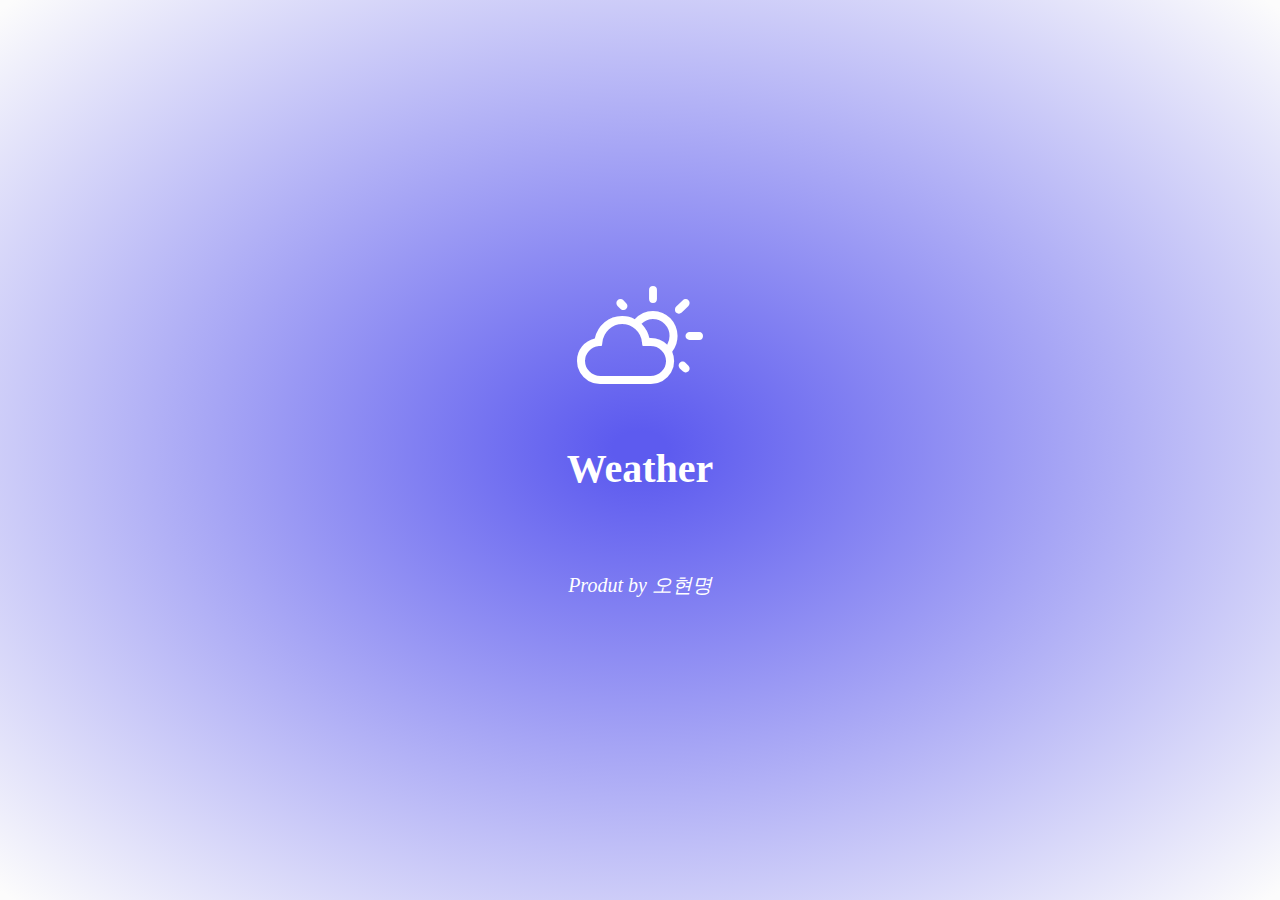
<file: index.html>
<!DOCTYPE html>
<html lang="en">
<head>
    <meta charset="UTF-8">
    <meta http-equiv="X-UA-Compatible" content="IE=edge">
    <meta name="viewport" content="width=device-width, initial-scale=1.0">
    <meta http-equiv="refresh" content="3; url=./main.html">
    <!-- content = "대기시간(초); url = 이동시킬 파일명 또는 주소" -->
    <title>weatherApp_Intro</title>
    <link rel="shortcut icon" href="./img/wi-day-cloudy.ico" type="image/x-icon">
    <link rel="stylesheet" href="./css/weather-icons.css">
    <link rel="stylesheet" href="./css/index.css">
</head>
<body>
    <section>
        <div class="wrap">
            <div class="top_icon">
                <a href="./main.html"><i class="wi wi-day-cloudy"></i></a>
            </div>
    
            <h2>Weather</h2>
            <p>Produt by 오현명</p>
        </div>
    </section>

    <!-- <script>
        setTimeout (function(){
            location.href="./main.html";
        },3000);
    </script> -->

</body>
</html>
</file>
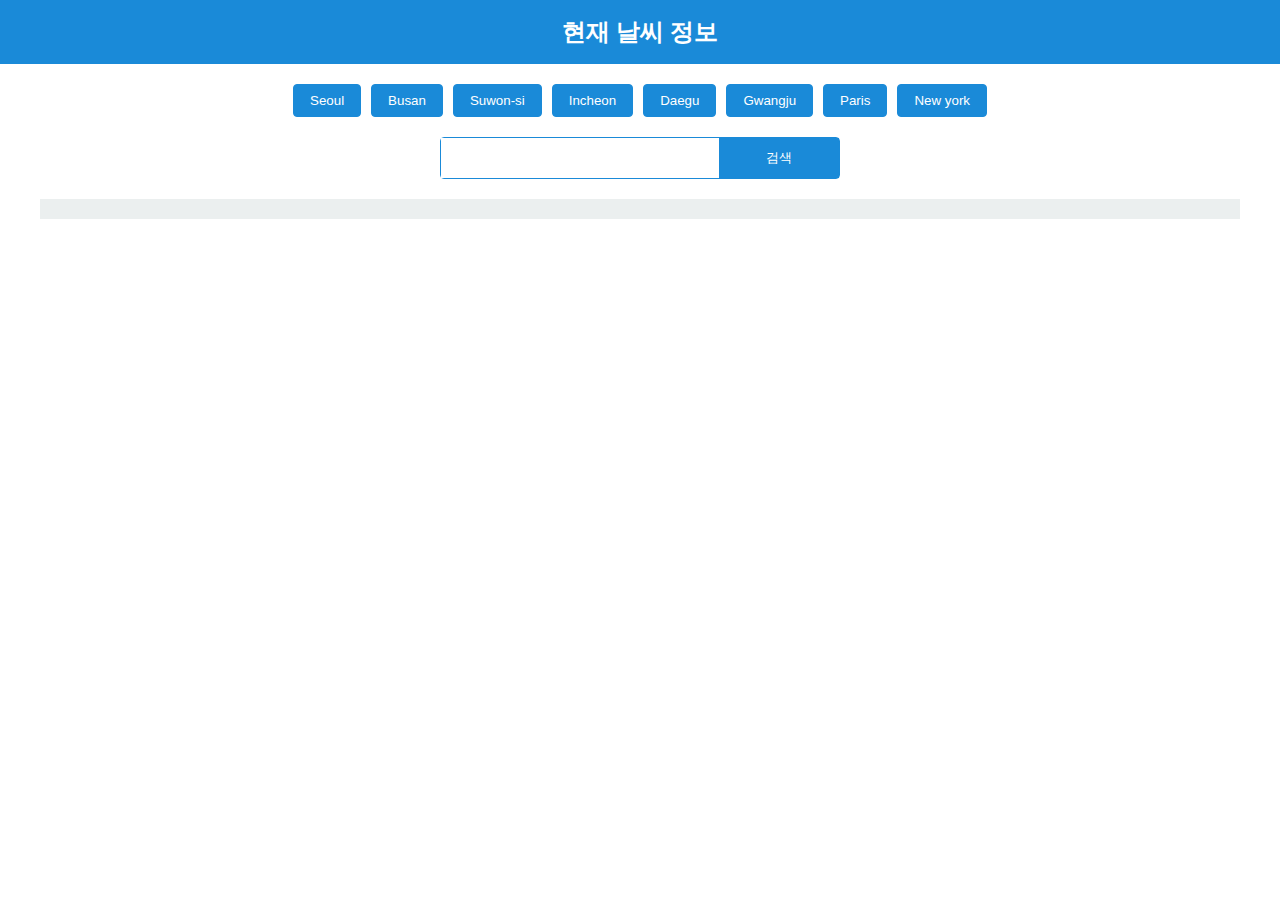
<file: main.html>
<!DOCTYPE html>
<html lang="en">
<head>
    <meta charset="UTF-8">
    <meta http-equiv="X-UA-Compatible" content="IE=edge">
    <meta name="viewport" content="width=device-width, initial-scale=1.0">
    <title>WeatherApp_Main</title>
    <link rel="shortcut icon" href="./img/wi-day-cloudy.ico" type="image/x-icon">
    <link rel="stylesheet" href="./css/weather-icons.css">
    <link rel="stylesheet" href="./css/main.css">
    <script src="https://ajax.googleapis.com/ajax/libs/jquery/3.6.0/jquery.min.js"></script>
    <script src="./js/main.js"></script>
</head>
<body>

    <section id="user_select">
        <h2>현재 날씨 정보</h2>
        <div class="cities">
            <button>Seoul</button>
            <button>Busan</button>
            <button>Suwon-si</button>
            <button>Incheon</button>
            <button>Daegu</button>
            <button>Gwangju</button>
            <button>Paris</button>
            <button>New york</button>
        </div>

        <div class="search">
            <input type="search" id="search_box">
            <button>검색</button>
        </div>
    </section>

    <section id="weather">
        <ul>
            <!--
            <li>
                <div class="top">
                    <div class="cur_icon">
                        <i class="wi"></i>
                    </div>
                    <div class="info">
                        <p class="temp"><span class="degree">22</span>&nbsp;°C</p>
                        <p class="interTemp">
                            최저 <span class="temp_min">9</span>°C / 
                            최고 <span class="temp_max">25</span>°C / 
                        </p>
                        <h4>Clear</h4>
                        <p class="location">
                            <span class="city">Busan</span>,
                            <span class="nation">KR</span>
                        </p>
                    </div>
                </div>
                
                <div class="bottom">
                    <div class="wind">
                        <i class="wi wi-strong-wind"></i>
                        <p><span>0.00</span>m/s</p>
                    </div>
                    <div class="humidity">
                        <i class="wi wi-humidity"></i>
                        <p><span>00</span>%</p>
                    </div>
                    <div class="cloud">
                        <i class="wi wi-cloudy"></i>
                        <p><span>00</span>%</p>
                    </div>
                </div>
            </li>
            -->
        </ul>
    </section>
</body>
</html>
</file>
<file: css/index.css>
@charset "utf-8";

@import url('https://fonts.googleapis.com/css2?family=Nanum+Gothic:wght@400;700&family=Poppins:wght@100;200;300;400;500;600&display=swap');

/*
    font-family: 'Nanum Gothic', sans-serif;
    font-family: 'Poppins', sans-serif;
*/

*{box-sizing: border-box; font-family:'Poppins''Nanum Gothic', sans-serif;}
html, body{margin: 0; padding: 0;}
h1, h2, h3, h4, h5, h6, p{margin: 0;}
ul, ol{margin: 0; padding: 0; list-style: none;}
a{text-decoration: none;}

section{
    width: 100%;
    height: 100vh;
    background: radial-gradient(ellipse at center, rgba(93,91,239,1) 3%,rgba(252,252,252,1) 99%);
    position: relative;
}

section .wrap{
    position: absolute;
    top: 50%;
    left: 50%;
    transform: translate(-50%, -50%);
    text-align: center;
}

section .wrap .top_icon{padding-bottom: 40px;}
section .wrap .top_icon a{color: #fff; font-size: 90px;}
section .wrap h2{font-size: 40px; color: #fff; padding-bottom: 80px;}
section .wrap p{font-size: 20px; color: #fff; font-style: italic;}
</file>
<file: css/main.css>
@charset "utf-8";

@import url('https://fonts.googleapis.com/css2?family=Nanum+Gothic:wght@400;700&family=Poppins:wght@100;200;300;400;500;600&display=swap');

/*
    font-family: 'Nanum Gothic', sans-serif;
    font-family: 'Poppins', sans-serif;
*/

*{box-sizing: border-box; font-family:'Poppins''Nanum Gothic', sans-serif;}
html, body{margin: 0; padding: 0;}
h1, h2, h3, h4, h5, h6, p{margin: 0;}
ul, ol{margin: 0; padding: 0; list-style: none;}
a{text-decoration: none;}

/* 사용자 설정 */

#user_select{text-align: center;}
#user_select h2{
    background-color: #1a8ad8;
    color: #fff;
    font-size: 24px;
    line-height: 1;
    padding: 20px 0;
}
#user_select .cities{
    padding: 20px 0 10px;
    display: flex;
    justify-content: center;
    flex-wrap: wrap;
}

#user_select .cities button{
    background-color: #1a8ad8;
    padding: 8px 16px;
    border: 1px solid #1a8ad8;
    color: #fff;
    border-radius: 4px;
    margin: 0 5px 10px;
    cursor: pointer;
}

#user_select .cities button:hover, #user_select .cities button:active{background-color: #fff; color: #1a8ad8;}


#user_select .search{
    max-width: 400px;
    width: 100%;
    margin: 0 auto;
    border: 1px solid #1a8ad8;
    border-radius: 4px;
    margin-bottom: 20px;
    display: flex;
    flex-wrap: wrap;
}

#user_select .search input{
    width: calc(100% - 120px);
    height: 40px;
    border: none;
    padding: 0 10px;
    color: #1a8ad8;
    outline-color: #1a8ad8;
}

#user_select .search button{
    width: 120px;
    height: 40px;
    border: none;
    background-color: #1a8ad8;
    cursor: pointer;
    color: #fff;
}

/* 날씨 리스트 */

#weather{
    width: 1200px;
    margin: 0 auto;
    padding: 20px 0 0;
    background-color: #ebefef;
}

#weather ul{
    display: flex;
    justify-content: center;
    flex-wrap: wrap;
}

#weather ul li{
    width: calc(100% / 3 - 20px);
    margin: 0 10px 20px;
    background-color: #fff;
    border-radius: 8px;
    overflow: hidden;
    box-shadow: inset 2px 2px 4px rgba(255, 255, 255, 0.2), 2px 2px 4px rgba(0, 0, 0, 0.2);
}

#weather ul li .top{
    padding: 40px 0;
    background-color: #1a8ad8;
    display: flex;
    align-items: center;
    color: #fff;
}

#weather ul li .top > div{width: 50%; padding: 0 20px;}
#weather ul li .top .cur_icon{font-size: 60px; text-align: center; color: #fff;}
/* #weather ul li .top .info{text-align: right;} */
#weather ul li .top .info .temp{font-size: 16px;}
#weather ul li .top .info .temp .degree{font-size: 24px; font-weight: 800;}
#weather ul li .top .info .interTemp{font-size: 13px;}
#weather ul li .top .info .interTemp span{font-size: 15px;}
#weather ul li .top .info h4{font-size: 24px;}
#weather ul li .top .info .location{font-size: 14px;}

#weather ul li .bottom{
    padding: 16px 0 8px;
    display: flex;
    justify-content: space-around;
    align-items: center;
}

#weather ul li .bottom > div{
    width: calc(100% / 3 - 20px);
    text-align: center;
    font-size: 14px;
    color: #111;
}

#weather ul li .bottom > div i{font-size: 18px;}

#weather ul li .bottom > div p{line-height: 1.8;}

@media(max-width:1190px){
    #weather{width: 100%;}
}

@media(max-width:991px){
    #weather ul li{width: calc(100% / 2 - 20px);}
}

@media(max-width:767px){
    #weather ul li{width: calc(100% - 20px);}
}

@media(max-width:420px){
    #user_select .search{width: calc(100% - 20px);}
}
</file>
<file: css/weather-icons.css>
/*!
 *  Weather Icons 2.0.10
 *  Updated November 1, 2020
 *  Weather themed icons for Bootstrap
 *  Author - Erik Flowers - erik@helloerik.com
 *  Email: erik@helloerik.com
 *  Twitter: http://twitter.com/Erik_UX
 *  ------------------------------------------------------------------------------
 *  Maintained at http://erikflowers.github.io/weather-icons
 *
 *  License
 *  ------------------------------------------------------------------------------
 *  - Font licensed under SIL OFL 1.1 -
 *    http://scripts.sil.org/OFL
 *  - CSS, SCSS and LESS are licensed under MIT License -
 *    http://opensource.org/licenses/mit-license.html
 *  - Documentation licensed under CC BY 3.0 -
 *    http://creativecommons.org/licenses/by/3.0/
 *  - Inspired by and works great as a companion with Font Awesome
 *    "Font Awesome by Dave Gandy - http://fontawesome.io"
 */
@font-face {
  font-family: 'weathericons';
  src: url('../font/weathericons-regular-webfont.eot');
  src: url('../font/weathericons-regular-webfont.eot?#iefix') format('embedded-opentype'), url('../font/weathericons-regular-webfont.woff2') format('woff2'), url('../font/weathericons-regular-webfont.woff') format('woff'), url('../font/weathericons-regular-webfont.ttf') format('truetype'), url('../font/weathericons-regular-webfont.svg#weather_iconsregular') format('svg');
  font-weight: normal;
  font-style: normal;
}
.wi {
  display: inline-block;
  font-family: 'weathericons';
  font-style: normal;
  font-weight: normal;
  line-height: 1;
  -webkit-font-smoothing: antialiased;
  -moz-osx-font-smoothing: grayscale;
}
.wi-fw {
  text-align: center;
  width: 1.4em;
}
.wi-rotate-90 {
  filter: progid:DXImageTransform.Microsoft.BasicImage(rotation=1);
  -webkit-transform: rotate(90deg);
  -ms-transform: rotate(90deg);
  transform: rotate(90deg);
}
.wi-rotate-180 {
  filter: progid:DXImageTransform.Microsoft.BasicImage(rotation=2);
  -webkit-transform: rotate(180deg);
  -ms-transform: rotate(180deg);
  transform: rotate(180deg);
}
.wi-rotate-270 {
  filter: progid:DXImageTransform.Microsoft.BasicImage(rotation=3);
  -webkit-transform: rotate(270deg);
  -ms-transform: rotate(270deg);
  transform: rotate(270deg);
}
.wi-flip-horizontal {
  filter: progid:DXImageTransform.Microsoft.BasicImage(rotation=0, mirror=1);
  -webkit-transform: scale(-1, 1);
  -ms-transform: scale(-1, 1);
  transform: scale(-1, 1);
}
.wi-flip-vertical {
  filter: progid:DXImageTransform.Microsoft.BasicImage(rotation=2, mirror=1);
  -webkit-transform: scale(1, -1);
  -ms-transform: scale(1, -1);
  transform: scale(1, -1);
}
.wi-day-sunny:before {
  content: "\f00d";
}
.wi-day-cloudy:before {
  content: "\f002";
}
.wi-day-cloudy-gusts:before {
  content: "\f000";
}
.wi-day-cloudy-windy:before {
  content: "\f001";
}
.wi-day-fog:before {
  content: "\f003";
}
.wi-day-hail:before {
  content: "\f004";
}
.wi-day-haze:before {
  content: "\f0b6";
}
.wi-day-lightning:before {
  content: "\f005";
}
.wi-day-rain:before {
  content: "\f008";
}
.wi-day-rain-mix:before {
  content: "\f006";
}
.wi-day-rain-wind:before {
  content: "\f007";
}
.wi-day-showers:before {
  content: "\f009";
}
.wi-day-sleet:before {
  content: "\f0b2";
}
.wi-day-sleet-storm:before {
  content: "\f068";
}
.wi-day-snow:before {
  content: "\f00a";
}
.wi-day-snow-thunderstorm:before {
  content: "\f06b";
}
.wi-day-snow-wind:before {
  content: "\f065";
}
.wi-day-sprinkle:before {
  content: "\f00b";
}
.wi-day-storm-showers:before {
  content: "\f00e";
}
.wi-day-sunny-overcast:before {
  content: "\f00c";
}
.wi-day-thunderstorm:before {
  content: "\f010";
}
.wi-day-windy:before {
  content: "\f085";
}
.wi-solar-eclipse:before {
  content: "\f06e";
}
.wi-hot:before {
  content: "\f072";
}
.wi-day-cloudy-high:before {
  content: "\f07d";
}
.wi-day-light-wind:before {
  content: "\f0c4";
}
.wi-night-clear:before {
  content: "\f02e";
}
.wi-night-alt-cloudy:before {
  content: "\f086";
}
.wi-night-alt-cloudy-gusts:before {
  content: "\f022";
}
.wi-night-alt-cloudy-windy:before {
  content: "\f023";
}
.wi-night-alt-hail:before {
  content: "\f024";
}
.wi-night-alt-lightning:before {
  content: "\f025";
}
.wi-night-alt-rain:before {
  content: "\f028";
}
.wi-night-alt-rain-mix:before {
  content: "\f026";
}
.wi-night-alt-rain-wind:before {
  content: "\f027";
}
.wi-night-alt-showers:before {
  content: "\f029";
}
.wi-night-alt-sleet:before {
  content: "\f0b4";
}
.wi-night-alt-sleet-storm:before {
  content: "\f06a";
}
.wi-night-alt-snow:before {
  content: "\f02a";
}
.wi-night-alt-snow-thunderstorm:before {
  content: "\f06d";
}
.wi-night-alt-snow-wind:before {
  content: "\f067";
}
.wi-night-alt-sprinkle:before {
  content: "\f02b";
}
.wi-night-alt-storm-showers:before {
  content: "\f02c";
}
.wi-night-alt-thunderstorm:before {
  content: "\f02d";
}
.wi-night-cloudy:before {
  content: "\f031";
}
.wi-night-cloudy-gusts:before {
  content: "\f02f";
}
.wi-night-cloudy-windy:before {
  content: "\f030";
}
.wi-night-fog:before {
  content: "\f04a";
}
.wi-night-hail:before {
  content: "\f032";
}
.wi-night-lightning:before {
  content: "\f033";
}
.wi-night-partly-cloudy:before {
  content: "\f083";
}
.wi-night-rain:before {
  content: "\f036";
}
.wi-night-rain-mix:before {
  content: "\f034";
}
.wi-night-rain-wind:before {
  content: "\f035";
}
.wi-night-showers:before {
  content: "\f037";
}
.wi-night-sleet:before {
  content: "\f0b3";
}
.wi-night-sleet-storm:before {
  content: "\f069";
}
.wi-night-snow:before {
  content: "\f038";
}
.wi-night-snow-thunderstorm:before {
  content: "\f06c";
}
.wi-night-snow-wind:before {
  content: "\f066";
}
.wi-night-sprinkle:before {
  content: "\f039";
}
.wi-night-storm-showers:before {
  content: "\f03a";
}
.wi-night-thunderstorm:before {
  content: "\f03b";
}
.wi-lunar-eclipse:before {
  content: "\f070";
}
.wi-stars:before {
  content: "\f077";
}
.wi-storm-showers:before {
  content: "\f01d";
}
.wi-thunderstorm:before {
  content: "\f01e";
}
.wi-night-alt-cloudy-high:before {
  content: "\f07e";
}
.wi-night-cloudy-high:before {
  content: "\f080";
}
.wi-night-alt-partly-cloudy:before {
  content: "\f081";
}
.wi-cloud:before {
  content: "\f041";
}
.wi-cloudy:before {
  content: "\f013";
}
.wi-cloudy-gusts:before {
  content: "\f011";
}
.wi-cloudy-windy:before {
  content: "\f012";
}
.wi-fog:before {
  content: "\f014";
}
.wi-hail:before {
  content: "\f015";
}
.wi-rain:before {
  content: "\f019";
}
.wi-rain-mix:before {
  content: "\f017";
}
.wi-rain-wind:before {
  content: "\f018";
}
.wi-showers:before {
  content: "\f01a";
}
.wi-sleet:before {
  content: "\f0b5";
}
.wi-snow:before {
  content: "\f01b";
}
.wi-sprinkle:before {
  content: "\f01c";
}
.wi-storm-showers:before {
  content: "\f01d";
}
.wi-thunderstorm:before {
  content: "\f01e";
}
.wi-snow-wind:before {
  content: "\f064";
}
.wi-snow:before {
  content: "\f01b";
}
.wi-smog:before {
  content: "\f074";
}
.wi-smoke:before {
  content: "\f062";
}
.wi-lightning:before {
  content: "\f016";
}
.wi-raindrops:before {
  content: "\f04e";
}
.wi-raindrop:before {
  content: "\f078";
}
.wi-dust:before {
  content: "\f063";
}
.wi-snowflake-cold:before {
  content: "\f076";
}
.wi-windy:before {
  content: "\f021";
}
.wi-strong-wind:before {
  content: "\f050";
}
.wi-sandstorm:before {
  content: "\f082";
}
.wi-earthquake:before {
  content: "\f0c6";
}
.wi-fire:before {
  content: "\f0c7";
}
.wi-flood:before {
  content: "\f07c";
}
.wi-meteor:before {
  content: "\f071";
}
.wi-tsunami:before {
  content: "\f0c5";
}
.wi-volcano:before {
  content: "\f0c8";
}
.wi-hurricane:before {
  content: "\f073";
}
.wi-tornado:before {
  content: "\f056";
}
.wi-small-craft-advisory:before {
  content: "\f0cc";
}
.wi-gale-warning:before {
  content: "\f0cd";
}
.wi-storm-warning:before {
  content: "\f0ce";
}
.wi-hurricane-warning:before {
  content: "\f0cf";
}
.wi-wind-direction:before {
  content: "\f0b1";
}
.wi-alien:before {
  content: "\f075";
}
.wi-celsius:before {
  content: "\f03c";
}
.wi-fahrenheit:before {
  content: "\f045";
}
.wi-degrees:before {
  content: "\f042";
}
.wi-thermometer:before {
  content: "\f055";
}
.wi-thermometer-exterior:before {
  content: "\f053";
}
.wi-thermometer-internal:before {
  content: "\f054";
}
.wi-cloud-down:before {
  content: "\f03d";
}
.wi-cloud-up:before {
  content: "\f040";
}
.wi-cloud-refresh:before {
  content: "\f03e";
}
.wi-horizon:before {
  content: "\f047";
}
.wi-horizon-alt:before {
  content: "\f046";
}
.wi-sunrise:before {
  content: "\f051";
}
.wi-sunset:before {
  content: "\f052";
}
.wi-moonrise:before {
  content: "\f0c9";
}
.wi-moonset:before {
  content: "\f0ca";
}
.wi-refresh:before {
  content: "\f04c";
}
.wi-refresh-alt:before {
  content: "\f04b";
}
.wi-umbrella:before {
  content: "\f084";
}
.wi-barometer:before {
  content: "\f079";
}
.wi-humidity:before {
  content: "\f07a";
}
.wi-na:before {
  content: "\f07b";
}
.wi-train:before {
  content: "\f0cb";
}
.wi-moon-new:before {
  content: "\f095";
}
.wi-moon-waxing-crescent-1:before {
  content: "\f096";
}
.wi-moon-waxing-crescent-2:before {
  content: "\f097";
}
.wi-moon-waxing-crescent-3:before {
  content: "\f098";
}
.wi-moon-waxing-crescent-4:before {
  content: "\f099";
}
.wi-moon-waxing-crescent-5:before {
  content: "\f09a";
}
.wi-moon-waxing-crescent-6:before {
  content: "\f09b";
}
.wi-moon-first-quarter:before {
  content: "\f09c";
}
.wi-moon-waxing-gibbous-1:before {
  content: "\f09d";
}
.wi-moon-waxing-gibbous-2:before {
  content: "\f09e";
}
.wi-moon-waxing-gibbous-3:before {
  content: "\f09f";
}
.wi-moon-waxing-gibbous-4:before {
  content: "\f0a0";
}
.wi-moon-waxing-gibbous-5:before {
  content: "\f0a1";
}
.wi-moon-waxing-gibbous-6:before {
  content: "\f0a2";
}
.wi-moon-full:before {
  content: "\f0a3";
}
.wi-moon-waning-gibbous-1:before {
  content: "\f0a4";
}
.wi-moon-waning-gibbous-2:before {
  content: "\f0a5";
}
.wi-moon-waning-gibbous-3:before {
  content: "\f0a6";
}
.wi-moon-waning-gibbous-4:before {
  content: "\f0a7";
}
.wi-moon-waning-gibbous-5:before {
  content: "\f0a8";
}
.wi-moon-waning-gibbous-6:before {
  content: "\f0a9";
}
.wi-moon-third-quarter:before {
  content: "\f0aa";
}
.wi-moon-waning-crescent-1:before {
  content: "\f0ab";
}
.wi-moon-waning-crescent-2:before {
  content: "\f0ac";
}
.wi-moon-waning-crescent-3:before {
  content: "\f0ad";
}
.wi-moon-waning-crescent-4:before {
  content: "\f0ae";
}
.wi-moon-waning-crescent-5:before {
  content: "\f0af";
}
.wi-moon-waning-crescent-6:before {
  content: "\f0b0";
}
.wi-moon-alt-new:before {
  content: "\f0eb";
}
.wi-moon-alt-waxing-crescent-1:before {
  content: "\f0d0";
}
.wi-moon-alt-waxing-crescent-2:before {
  content: "\f0d1";
}
.wi-moon-alt-waxing-crescent-3:before {
  content: "\f0d2";
}
.wi-moon-alt-waxing-crescent-4:before {
  content: "\f0d3";
}
.wi-moon-alt-waxing-crescent-5:before {
  content: "\f0d4";
}
.wi-moon-alt-waxing-crescent-6:before {
  content: "\f0d5";
}
.wi-moon-alt-first-quarter:before {
  content: "\f0d6";
}
.wi-moon-alt-waxing-gibbous-1:before {
  content: "\f0d7";
}
.wi-moon-alt-waxing-gibbous-2:before {
  content: "\f0d8";
}
.wi-moon-alt-waxing-gibbous-3:before {
  content: "\f0d9";
}
.wi-moon-alt-waxing-gibbous-4:before {
  content: "\f0da";
}
.wi-moon-alt-waxing-gibbous-5:before {
  content: "\f0db";
}
.wi-moon-alt-waxing-gibbous-6:before {
  content: "\f0dc";
}
.wi-moon-alt-full:before {
  content: "\f0dd";
}
.wi-moon-alt-waning-gibbous-1:before {
  content: "\f0de";
}
.wi-moon-alt-waning-gibbous-2:before {
  content: "\f0df";
}
.wi-moon-alt-waning-gibbous-3:before {
  content: "\f0e0";
}
.wi-moon-alt-waning-gibbous-4:before {
  content: "\f0e1";
}
.wi-moon-alt-waning-gibbous-5:before {
  content: "\f0e2";
}
.wi-moon-alt-waning-gibbous-6:before {
  content: "\f0e3";
}
.wi-moon-alt-third-quarter:before {
  content: "\f0e4";
}
.wi-moon-alt-waning-crescent-1:before {
  content: "\f0e5";
}
.wi-moon-alt-waning-crescent-2:before {
  content: "\f0e6";
}
.wi-moon-alt-waning-crescent-3:before {
  content: "\f0e7";
}
.wi-moon-alt-waning-crescent-4:before {
  content: "\f0e8";
}
.wi-moon-alt-waning-crescent-5:before {
  content: "\f0e9";
}
.wi-moon-alt-waning-crescent-6:before {
  content: "\f0ea";
}
.wi-moon-0:before {
  content: "\f095";
}
.wi-moon-1:before {
  content: "\f096";
}
.wi-moon-2:before {
  content: "\f097";
}
.wi-moon-3:before {
  content: "\f098";
}
.wi-moon-4:before {
  content: "\f099";
}
.wi-moon-5:before {
  content: "\f09a";
}
.wi-moon-6:before {
  content: "\f09b";
}
.wi-moon-7:before {
  content: "\f09c";
}
.wi-moon-8:before {
  content: "\f09d";
}
.wi-moon-9:before {
  content: "\f09e";
}
.wi-moon-10:before {
  content: "\f09f";
}
.wi-moon-11:before {
  content: "\f0a0";
}
.wi-moon-12:before {
  content: "\f0a1";
}
.wi-moon-13:before {
  content: "\f0a2";
}
.wi-moon-14:before {
  content: "\f0a3";
}
.wi-moon-15:before {
  content: "\f0a4";
}
.wi-moon-16:before {
  content: "\f0a5";
}
.wi-moon-17:before {
  content: "\f0a6";
}
.wi-moon-18:before {
  content: "\f0a7";
}
.wi-moon-19:before {
  content: "\f0a8";
}
.wi-moon-20:before {
  content: "\f0a9";
}
.wi-moon-21:before {
  content: "\f0aa";
}
.wi-moon-22:before {
  content: "\f0ab";
}
.wi-moon-23:before {
  content: "\f0ac";
}
.wi-moon-24:before {
  content: "\f0ad";
}
.wi-moon-25:before {
  content: "\f0ae";
}
.wi-moon-26:before {
  content: "\f0af";
}
.wi-moon-27:before {
  content: "\f0b0";
}
.wi-time-1:before {
  content: "\f08a";
}
.wi-time-2:before {
  content: "\f08b";
}
.wi-time-3:before {
  content: "\f08c";
}
.wi-time-4:before {
  content: "\f08d";
}
.wi-time-5:before {
  content: "\f08e";
}
.wi-time-6:before {
  content: "\f08f";
}
.wi-time-7:before {
  content: "\f090";
}
.wi-time-8:before {
  content: "\f091";
}
.wi-time-9:before {
  content: "\f092";
}
.wi-time-10:before {
  content: "\f093";
}
.wi-time-11:before {
  content: "\f094";
}
.wi-time-12:before {
  content: "\f089";
}
.wi-direction-up:before {
  content: "\f058";
}
.wi-direction-up-right:before {
  content: "\f057";
}
.wi-direction-right:before {
  content: "\f04d";
}
.wi-direction-down-right:before {
  content: "\f088";
}
.wi-direction-down:before {
  content: "\f044";
}
.wi-direction-down-left:before {
  content: "\f043";
}
.wi-direction-left:before {
  content: "\f048";
}
.wi-direction-up-left:before {
  content: "\f087";
}
.wi-wind-beaufort-0:before {
  content: "\f0b7";
}
.wi-wind-beaufort-1:before {
  content: "\f0b8";
}
.wi-wind-beaufort-2:before {
  content: "\f0b9";
}
.wi-wind-beaufort-3:before {
  content: "\f0ba";
}
.wi-wind-beaufort-4:before {
  content: "\f0bb";
}
.wi-wind-beaufort-5:before {
  content: "\f0bc";
}
.wi-wind-beaufort-6:before {
  content: "\f0bd";
}
.wi-wind-beaufort-7:before {
  content: "\f0be";
}
.wi-wind-beaufort-8:before {
  content: "\f0bf";
}
.wi-wind-beaufort-9:before {
  content: "\f0c0";
}
.wi-wind-beaufort-10:before {
  content: "\f0c1";
}
.wi-wind-beaufort-11:before {
  content: "\f0c2";
}
.wi-wind-beaufort-12:before {
  content: "\f0c3";
}
.wi-yahoo-0:before {
  content: "\f056";
}
.wi-yahoo-1:before {
  content: "\f00e";
}
.wi-yahoo-2:before {
  content: "\f073";
}
.wi-yahoo-3:before {
  content: "\f01e";
}
.wi-yahoo-4:before {
  content: "\f01e";
}
.wi-yahoo-5:before {
  content: "\f017";
}
.wi-yahoo-6:before {
  content: "\f017";
}
.wi-yahoo-7:before {
  content: "\f017";
}
.wi-yahoo-8:before {
  content: "\f015";
}
.wi-yahoo-9:before {
  content: "\f01a";
}
.wi-yahoo-10:before {
  content: "\f015";
}
.wi-yahoo-11:before {
  content: "\f01a";
}
.wi-yahoo-12:before {
  content: "\f01a";
}
.wi-yahoo-13:before {
  content: "\f01b";
}
.wi-yahoo-14:before {
  content: "\f00a";
}
.wi-yahoo-15:before {
  content: "\f064";
}
.wi-yahoo-16:before {
  content: "\f01b";
}
.wi-yahoo-17:before {
  content: "\f015";
}
.wi-yahoo-18:before {
  content: "\f017";
}
.wi-yahoo-19:before {
  content: "\f063";
}
.wi-yahoo-20:before {
  content: "\f014";
}
.wi-yahoo-21:before {
  content: "\f021";
}
.wi-yahoo-22:before {
  content: "\f062";
}
.wi-yahoo-23:before {
  content: "\f050";
}
.wi-yahoo-24:before {
  content: "\f050";
}
.wi-yahoo-25:before {
  content: "\f076";
}
.wi-yahoo-26:before {
  content: "\f013";
}
.wi-yahoo-27:before {
  content: "\f031";
}
.wi-yahoo-28:before {
  content: "\f002";
}
.wi-yahoo-29:before {
  content: "\f031";
}
.wi-yahoo-30:before {
  content: "\f002";
}
.wi-yahoo-31:before {
  content: "\f02e";
}
.wi-yahoo-32:before {
  content: "\f00d";
}
.wi-yahoo-33:before {
  content: "\f083";
}
.wi-yahoo-34:before {
  content: "\f00c";
}
.wi-yahoo-35:before {
  content: "\f017";
}
.wi-yahoo-36:before {
  content: "\f072";
}
.wi-yahoo-37:before {
  content: "\f00e";
}
.wi-yahoo-38:before {
  content: "\f00e";
}
.wi-yahoo-39:before {
  content: "\f00e";
}
.wi-yahoo-40:before {
  content: "\f01a";
}
.wi-yahoo-41:before {
  content: "\f064";
}
.wi-yahoo-42:before {
  content: "\f01b";
}
.wi-yahoo-43:before {
  content: "\f064";
}
.wi-yahoo-44:before {
  content: "\f00c";
}
.wi-yahoo-45:before {
  content: "\f00e";
}
.wi-yahoo-46:before {
  content: "\f01b";
}
.wi-yahoo-47:before {
  content: "\f00e";
}
.wi-yahoo-3200:before {
  content: "\f077";
}
.wi-forecast-io-clear-day:before {
  content: "\f00d";
}
.wi-forecast-io-clear-night:before {
  content: "\f02e";
}
.wi-forecast-io-rain:before {
  content: "\f019";
}
.wi-forecast-io-snow:before {
  content: "\f01b";
}
.wi-forecast-io-sleet:before {
  content: "\f0b5";
}
.wi-forecast-io-wind:before {
  content: "\f050";
}
.wi-forecast-io-fog:before {
  content: "\f014";
}
.wi-forecast-io-cloudy:before {
  content: "\f013";
}
.wi-forecast-io-partly-cloudy-day:before {
  content: "\f002";
}
.wi-forecast-io-partly-cloudy-night:before {
  content: "\f031";
}
.wi-forecast-io-hail:before {
  content: "\f015";
}
.wi-forecast-io-thunderstorm:before {
  content: "\f01e";
}
.wi-forecast-io-tornado:before {
  content: "\f056";
}
.wi-wmo4680-0:before,
.wi-wmo4680-00:before {
  content: "\f055";
}
.wi-wmo4680-1:before,
.wi-wmo4680-01:before {
  content: "\f013";
}
.wi-wmo4680-2:before,
.wi-wmo4680-02:before {
  content: "\f055";
}
.wi-wmo4680-3:before,
.wi-wmo4680-03:before {
  content: "\f013";
}
.wi-wmo4680-4:before,
.wi-wmo4680-04:before {
  content: "\f014";
}
.wi-wmo4680-5:before,
.wi-wmo4680-05:before {
  content: "\f014";
}
.wi-wmo4680-10:before {
  content: "\f014";
}
.wi-wmo4680-11:before {
  content: "\f014";
}
.wi-wmo4680-12:before {
  content: "\f016";
}
.wi-wmo4680-18:before {
  content: "\f050";
}
.wi-wmo4680-20:before {
  content: "\f014";
}
.wi-wmo4680-21:before {
  content: "\f017";
}
.wi-wmo4680-22:before {
  content: "\f017";
}
.wi-wmo4680-23:before {
  content: "\f019";
}
.wi-wmo4680-24:before {
  content: "\f01b";
}
.wi-wmo4680-25:before {
  content: "\f015";
}
.wi-wmo4680-26:before {
  content: "\f01e";
}
.wi-wmo4680-27:before {
  content: "\f063";
}
.wi-wmo4680-28:before {
  content: "\f063";
}
.wi-wmo4680-29:before {
  content: "\f063";
}
.wi-wmo4680-30:before {
  content: "\f014";
}
.wi-wmo4680-31:before {
  content: "\f014";
}
.wi-wmo4680-32:before {
  content: "\f014";
}
.wi-wmo4680-33:before {
  content: "\f014";
}
.wi-wmo4680-34:before {
  content: "\f014";
}
.wi-wmo4680-35:before {
  content: "\f014";
}
.wi-wmo4680-40:before {
  content: "\f017";
}
.wi-wmo4680-41:before {
  content: "\f01c";
}
.wi-wmo4680-42:before {
  content: "\f019";
}
.wi-wmo4680-43:before {
  content: "\f01c";
}
.wi-wmo4680-44:before {
  content: "\f019";
}
.wi-wmo4680-45:before {
  content: "\f015";
}
.wi-wmo4680-46:before {
  content: "\f015";
}
.wi-wmo4680-47:before {
  content: "\f01b";
}
.wi-wmo4680-48:before {
  content: "\f01b";
}
.wi-wmo4680-50:before {
  content: "\f01c";
}
.wi-wmo4680-51:before {
  content: "\f01c";
}
.wi-wmo4680-52:before {
  content: "\f019";
}
.wi-wmo4680-53:before {
  content: "\f019";
}
.wi-wmo4680-54:before {
  content: "\f076";
}
.wi-wmo4680-55:before {
  content: "\f076";
}
.wi-wmo4680-56:before {
  content: "\f076";
}
.wi-wmo4680-57:before {
  content: "\f01c";
}
.wi-wmo4680-58:before {
  content: "\f019";
}
.wi-wmo4680-60:before {
  content: "\f01c";
}
.wi-wmo4680-61:before {
  content: "\f01c";
}
.wi-wmo4680-62:before {
  content: "\f019";
}
.wi-wmo4680-63:before {
  content: "\f019";
}
.wi-wmo4680-64:before {
  content: "\f015";
}
.wi-wmo4680-65:before {
  content: "\f015";
}
.wi-wmo4680-66:before {
  content: "\f015";
}
.wi-wmo4680-67:before {
  content: "\f017";
}
.wi-wmo4680-68:before {
  content: "\f017";
}
.wi-wmo4680-70:before {
  content: "\f01b";
}
.wi-wmo4680-71:before {
  content: "\f01b";
}
.wi-wmo4680-72:before {
  content: "\f01b";
}
.wi-wmo4680-73:before {
  content: "\f01b";
}
.wi-wmo4680-74:before {
  content: "\f076";
}
.wi-wmo4680-75:before {
  content: "\f076";
}
.wi-wmo4680-76:before {
  content: "\f076";
}
.wi-wmo4680-77:before {
  content: "\f01b";
}
.wi-wmo4680-78:before {
  content: "\f076";
}
.wi-wmo4680-80:before {
  content: "\f019";
}
.wi-wmo4680-81:before {
  content: "\f01c";
}
.wi-wmo4680-82:before {
  content: "\f019";
}
.wi-wmo4680-83:before {
  content: "\f019";
}
.wi-wmo4680-84:before {
  content: "\f01d";
}
.wi-wmo4680-85:before {
  content: "\f017";
}
.wi-wmo4680-86:before {
  content: "\f017";
}
.wi-wmo4680-87:before {
  content: "\f017";
}
.wi-wmo4680-89:before {
  content: "\f015";
}
.wi-wmo4680-90:before {
  content: "\f016";
}
.wi-wmo4680-91:before {
  content: "\f01d";
}
.wi-wmo4680-92:before {
  content: "\f01e";
}
.wi-wmo4680-93:before {
  content: "\f01e";
}
.wi-wmo4680-94:before {
  content: "\f016";
}
.wi-wmo4680-95:before {
  content: "\f01e";
}
.wi-wmo4680-96:before {
  content: "\f01e";
}
.wi-wmo4680-99:before {
  content: "\f056";
}
.wi-owm-200:before {
  content: "\f01e";
}
.wi-owm-201:before {
  content: "\f01e";
}
.wi-owm-202:before {
  content: "\f01e";
}
.wi-owm-210:before {
  content: "\f016";
}
.wi-owm-211:before {
  content: "\f016";
}
.wi-owm-212:before {
  content: "\f016";
}
.wi-owm-221:before {
  content: "\f016";
}
.wi-owm-230:before {
  content: "\f01e";
}
.wi-owm-231:before {
  content: "\f01e";
}
.wi-owm-232:before {
  content: "\f01e";
}
.wi-owm-300:before {
  content: "\f01c";
}
.wi-owm-301:before {
  content: "\f01c";
}
.wi-owm-302:before {
  content: "\f019";
}
.wi-owm-310:before {
  content: "\f017";
}
.wi-owm-311:before {
  content: "\f019";
}
.wi-owm-312:before {
  content: "\f019";
}
.wi-owm-313:before {
  content: "\f01a";
}
.wi-owm-314:before {
  content: "\f019";
}
.wi-owm-321:before {
  content: "\f01c";
}
.wi-owm-500:before {
  content: "\f01c";
}
.wi-owm-501:before {
  content: "\f019";
}
.wi-owm-502:before {
  content: "\f019";
}
.wi-owm-503:before {
  content: "\f019";
}
.wi-owm-504:before {
  content: "\f019";
}
.wi-owm-511:before {
  content: "\f017";
}
.wi-owm-520:before {
  content: "\f01a";
}
.wi-owm-521:before {
  content: "\f01a";
}
.wi-owm-522:before {
  content: "\f01a";
}
.wi-owm-531:before {
  content: "\f01d";
}
.wi-owm-600:before {
  content: "\f01b";
}
.wi-owm-601:before {
  content: "\f01b";
}
.wi-owm-602:before {
  content: "\f0b5";
}
.wi-owm-611:before {
  content: "\f017";
}
.wi-owm-612:before {
  content: "\f017";
}
.wi-owm-615:before {
  content: "\f017";
}
.wi-owm-616:before {
  content: "\f017";
}
.wi-owm-620:before {
  content: "\f017";
}
.wi-owm-621:before {
  content: "\f01b";
}
.wi-owm-622:before {
  content: "\f01b";
}
.wi-owm-701:before {
  content: "\f014";
}
.wi-owm-711:before {
  content: "\f062";
}
.wi-owm-721:before {
  content: "\f0b6";
}
.wi-owm-731:before {
  content: "\f063";
}
.wi-owm-741:before {
  content: "\f014";
}
.wi-owm-761:before {
  content: "\f063";
}
.wi-owm-762:before {
  content: "\f063";
}
.wi-owm-771:before {
  content: "\f011";
}
.wi-owm-781:before {
  content: "\f056";
}
.wi-owm-800:before {
  content: "\f00d";
}
.wi-owm-801:before {
  content: "\f041";
}
.wi-owm-802:before {
  content: "\f041";
}
.wi-owm-803:before {
  content: "\f013";
}
.wi-owm-804:before {
  content: "\f013";
}
.wi-owm-900:before {
  content: "\f056";
}
.wi-owm-901:before {
  content: "\f01d";
}
.wi-owm-902:before {
  content: "\f073";
}
.wi-owm-903:before {
  content: "\f076";
}
.wi-owm-904:before {
  content: "\f072";
}
.wi-owm-905:before {
  content: "\f021";
}
.wi-owm-906:before {
  content: "\f015";
}
.wi-owm-957:before {
  content: "\f050";
}
.wi-owm-day-200:before {
  content: "\f010";
}
.wi-owm-day-201:before {
  content: "\f010";
}
.wi-owm-day-202:before {
  content: "\f010";
}
.wi-owm-day-210:before {
  content: "\f005";
}
.wi-owm-day-211:before {
  content: "\f005";
}
.wi-owm-day-212:before {
  content: "\f005";
}
.wi-owm-day-221:before {
  content: "\f005";
}
.wi-owm-day-230:before {
  content: "\f010";
}
.wi-owm-day-231:before {
  content: "\f010";
}
.wi-owm-day-232:before {
  content: "\f010";
}
.wi-owm-day-300:before {
  content: "\f00b";
}
.wi-owm-day-301:before {
  content: "\f00b";
}
.wi-owm-day-302:before {
  content: "\f008";
}
.wi-owm-day-310:before {
  content: "\f008";
}
.wi-owm-day-311:before {
  content: "\f008";
}
.wi-owm-day-312:before {
  content: "\f008";
}
.wi-owm-day-313:before {
  content: "\f008";
}
.wi-owm-day-314:before {
  content: "\f008";
}
.wi-owm-day-321:before {
  content: "\f00b";
}
.wi-owm-day-500:before {
  content: "\f00b";
}
.wi-owm-day-501:before {
  content: "\f008";
}
.wi-owm-day-502:before {
  content: "\f008";
}
.wi-owm-day-503:before {
  content: "\f008";
}
.wi-owm-day-504:before {
  content: "\f008";
}
.wi-owm-day-511:before {
  content: "\f006";
}
.wi-owm-day-520:before {
  content: "\f009";
}
.wi-owm-day-521:before {
  content: "\f009";
}
.wi-owm-day-522:before {
  content: "\f009";
}
.wi-owm-day-531:before {
  content: "\f00e";
}
.wi-owm-day-600:before {
  content: "\f00a";
}
.wi-owm-day-601:before {
  content: "\f0b2";
}
.wi-owm-day-602:before {
  content: "\f00a";
}
.wi-owm-day-611:before {
  content: "\f006";
}
.wi-owm-day-612:before {
  content: "\f006";
}
.wi-owm-day-615:before {
  content: "\f006";
}
.wi-owm-day-616:before {
  content: "\f006";
}
.wi-owm-day-620:before {
  content: "\f006";
}
.wi-owm-day-621:before {
  content: "\f00a";
}
.wi-owm-day-622:before {
  content: "\f00a";
}
.wi-owm-day-701:before {
  content: "\f003";
}
.wi-owm-day-711:before {
  content: "\f062";
}
.wi-owm-day-721:before {
  content: "\f0b6";
}
.wi-owm-day-731:before {
  content: "\f063";
}
.wi-owm-day-741:before {
  content: "\f003";
}
.wi-owm-day-761:before {
  content: "\f063";
}
.wi-owm-day-762:before {
  content: "\f063";
}
.wi-owm-day-781:before {
  content: "\f056";
}
.wi-owm-day-800:before {
  content: "\f00d";
}
.wi-owm-day-801:before {
  content: "\f002";
}
.wi-owm-day-802:before {
  content: "\f002";
}
.wi-owm-day-803:before {
  content: "\f013";
}
.wi-owm-day-804:before {
  content: "\f013";
}
.wi-owm-day-900:before {
  content: "\f056";
}
.wi-owm-day-902:before {
  content: "\f073";
}
.wi-owm-day-903:before {
  content: "\f076";
}
.wi-owm-day-904:before {
  content: "\f072";
}
.wi-owm-day-906:before {
  content: "\f004";
}
.wi-owm-day-957:before {
  content: "\f050";
}
.wi-owm-night-200:before {
  content: "\f02d";
}
.wi-owm-night-201:before {
  content: "\f02d";
}
.wi-owm-night-202:before {
  content: "\f02d";
}
.wi-owm-night-210:before {
  content: "\f025";
}
.wi-owm-night-211:before {
  content: "\f025";
}
.wi-owm-night-212:before {
  content: "\f025";
}
.wi-owm-night-221:before {
  content: "\f025";
}
.wi-owm-night-230:before {
  content: "\f02d";
}
.wi-owm-night-231:before {
  content: "\f02d";
}
.wi-owm-night-232:before {
  content: "\f02d";
}
.wi-owm-night-300:before {
  content: "\f02b";
}
.wi-owm-night-301:before {
  content: "\f02b";
}
.wi-owm-night-302:before {
  content: "\f028";
}
.wi-owm-night-310:before {
  content: "\f028";
}
.wi-owm-night-311:before {
  content: "\f028";
}
.wi-owm-night-312:before {
  content: "\f028";
}
.wi-owm-night-313:before {
  content: "\f028";
}
.wi-owm-night-314:before {
  content: "\f028";
}
.wi-owm-night-321:before {
  content: "\f02b";
}
.wi-owm-night-500:before {
  content: "\f02b";
}
.wi-owm-night-501:before {
  content: "\f028";
}
.wi-owm-night-502:before {
  content: "\f028";
}
.wi-owm-night-503:before {
  content: "\f028";
}
.wi-owm-night-504:before {
  content: "\f028";
}
.wi-owm-night-511:before {
  content: "\f026";
}
.wi-owm-night-520:before {
  content: "\f029";
}
.wi-owm-night-521:before {
  content: "\f029";
}
.wi-owm-night-522:before {
  content: "\f029";
}
.wi-owm-night-531:before {
  content: "\f02c";
}
.wi-owm-night-600:before {
  content: "\f02a";
}
.wi-owm-night-601:before {
  content: "\f0b4";
}
.wi-owm-night-602:before {
  content: "\f02a";
}
.wi-owm-night-611:before {
  content: "\f026";
}
.wi-owm-night-612:before {
  content: "\f026";
}
.wi-owm-night-615:before {
  content: "\f026";
}
.wi-owm-night-616:before {
  content: "\f026";
}
.wi-owm-night-620:before {
  content: "\f026";
}
.wi-owm-night-621:before {
  content: "\f02a";
}
.wi-owm-night-622:before {
  content: "\f02a";
}
.wi-owm-night-701:before {
  content: "\f04a";
}
.wi-owm-night-711:before {
  content: "\f062";
}
.wi-owm-night-721:before {
  content: "\f0b6";
}
.wi-owm-night-731:before {
  content: "\f063";
}
.wi-owm-night-741:before {
  content: "\f04a";
}
.wi-owm-night-761:before {
  content: "\f063";
}
.wi-owm-night-762:before {
  content: "\f063";
}
.wi-owm-night-781:before {
  content: "\f056";
}
.wi-owm-night-800:before {
  content: "\f02e";
}
.wi-owm-night-801:before {
  content: "\f081";
}
.wi-owm-night-802:before {
  content: "\f086";
}
.wi-owm-night-803:before {
  content: "\f013";
}
.wi-owm-night-804:before {
  content: "\f013";
}
.wi-owm-night-900:before {
  content: "\f056";
}
.wi-owm-night-902:before {
  content: "\f073";
}
.wi-owm-night-903:before {
  content: "\f076";
}
.wi-owm-night-904:before {
  content: "\f072";
}
.wi-owm-night-906:before {
  content: "\f024";
}
.wi-owm-night-957:before {
  content: "\f050";
}
.wi-wu-chanceflurries:before {
  content: "\f064";
}
.wi-wu-chancerain:before {
  content: "\f019";
}
.wi-wu-chancesleat:before {
  content: "\f0b5";
}
.wi-wu-chancesnow:before {
  content: "\f01b";
}
.wi-wu-chancetstorms:before {
  content: "\f01e";
}
.wi-wu-clear:before {
  content: "\f00d";
}
.wi-wu-cloudy:before {
  content: "\f002";
}
.wi-wu-flurries:before {
  content: "\f064";
}
.wi-wu-hazy:before {
  content: "\f0b6";
}
.wi-wu-mostlycloudy:before {
  content: "\f002";
}
.wi-wu-mostlysunny:before {
  content: "\f00d";
}
.wi-wu-partlycloudy:before {
  content: "\f002";
}
.wi-wu-partlysunny:before {
  content: "\f00d";
}
.wi-wu-rain:before {
  content: "\f01a";
}
.wi-wu-sleat:before {
  content: "\f0b5";
}
.wi-wu-snow:before {
  content: "\f01b";
}
.wi-wu-sunny:before {
  content: "\f00d";
}
.wi-wu-tstorms:before {
  content: "\f01e";
}
.wi-wu-unknown:before {
  content: "\f00d";
}
</file>
